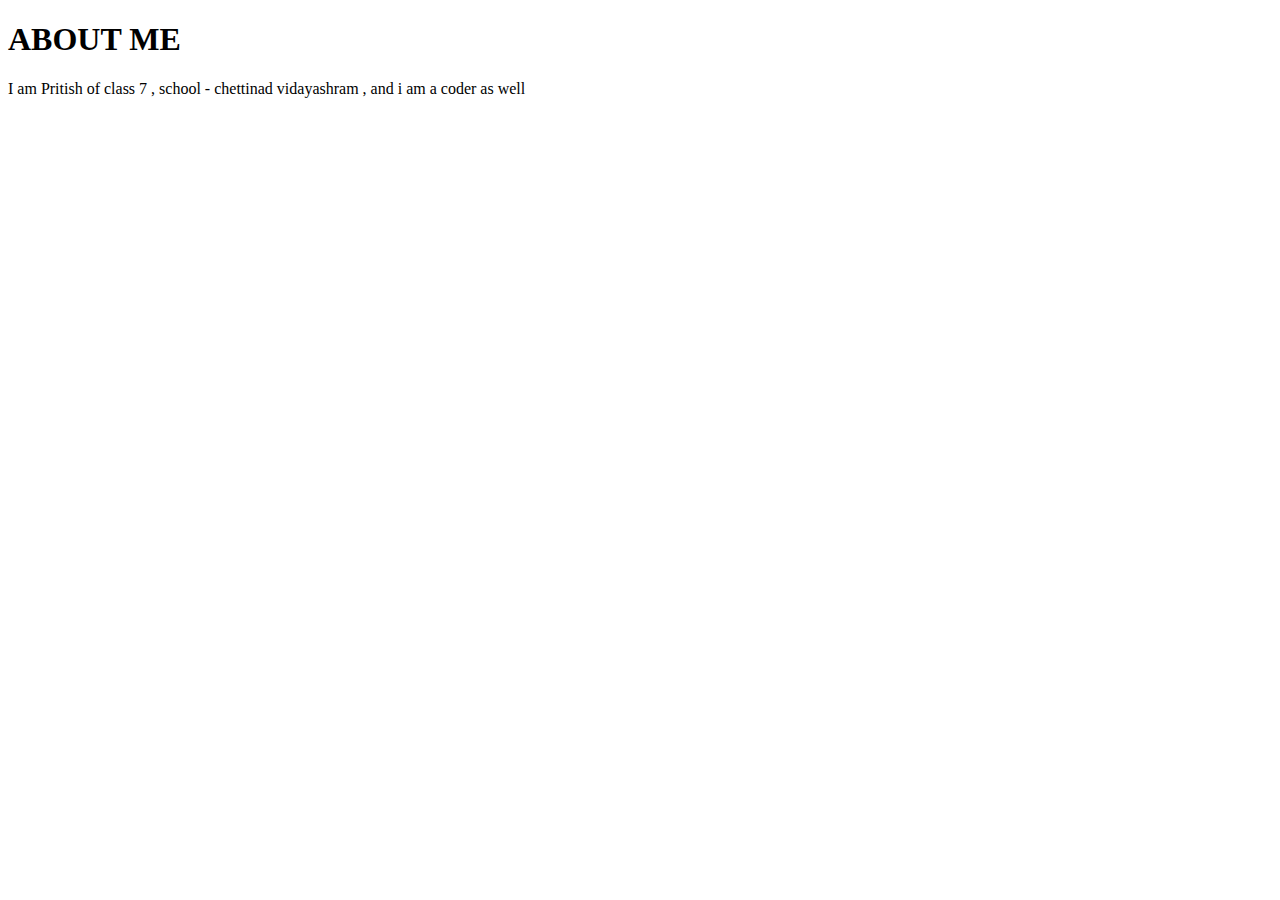
<file: aboutme.html>
<!DOCTYPE html><html>
    <head>
        <title>
            hello friends 
        </title>
    </head>
<body>
    <h1>
        ABOUT ME
    </h1>
    <p>
        I am Pritish of class 7 , school - chettinad vidayashram , and i am a coder as well
    </p>
</body>
</html>
</file>
